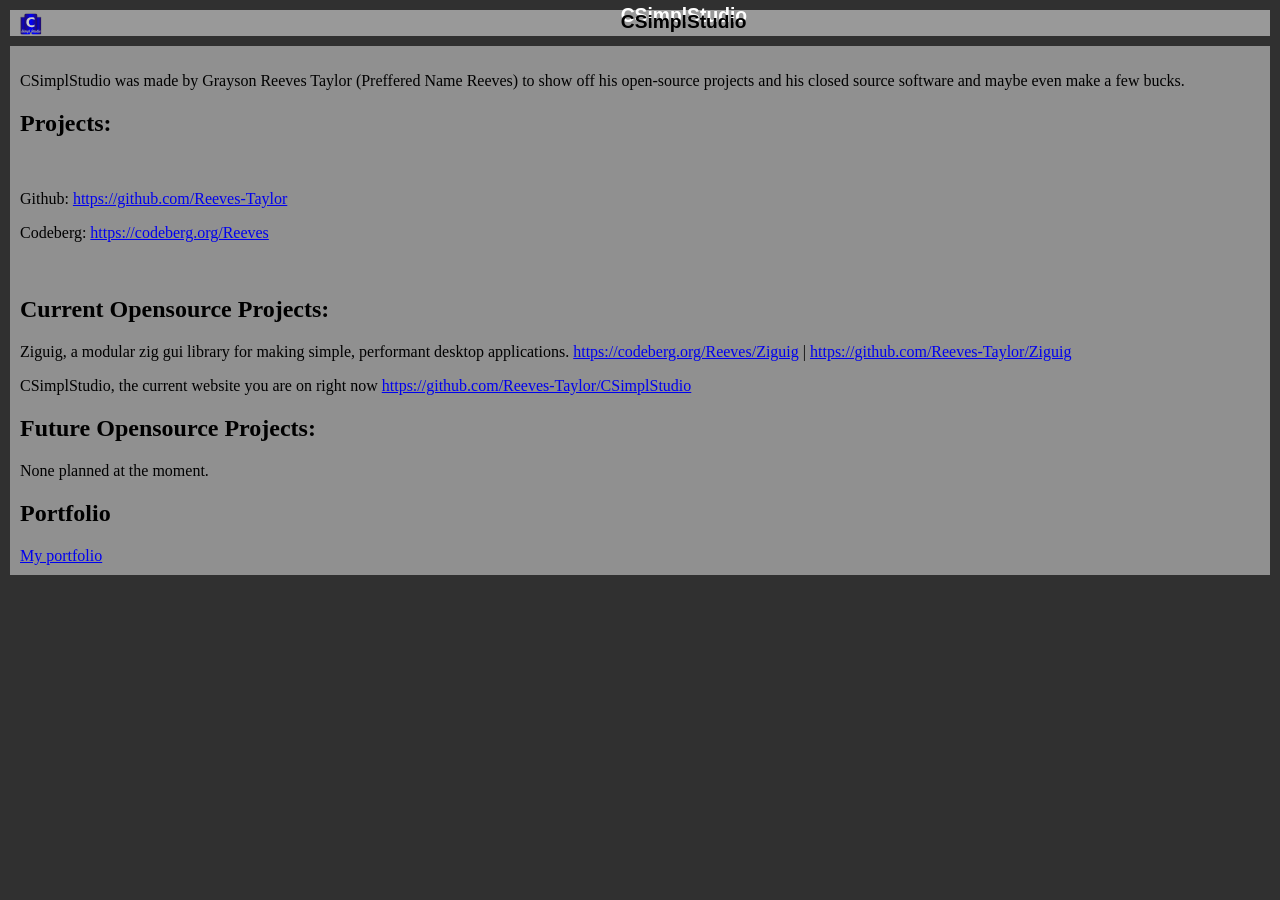
<file: index.html>
<!DOCTYPE html>
<html lang="en">
<head>
    <meta charset="UTF-8">
    <meta name="viewport" content="width=device-width, initial-scale=1.0">
    <link rel="stylesheet" href="src/style.css">
    <title>CSimplStudio</title>
</head>
<body>
    <div id="top-page">
        <!-- Removed width/height attributes from div -->
        <div id="top-bar" class="topBar">
            <!-- Added closing tag for image -->
            <svg width="4vw" height="4vw" preserveAspectRatio="none" class="logo">
                <image height="100%" width="100%" href="../assets/logo.svg" preserveAspectRatio="none" />
            </svg>
            <h1 class="title">CSimplStudio</h1>
            <h1 class="titleOutline">CSimplStudio</h1>
        </div>
    </div>
    
    <div class="TopContent">
        <p>CSimplStudio was made by Grayson Reeves Taylor (Preffered Name Reeves) to show off his open-source projects and his closed source software and maybe even make a few bucks.</p>
        <h2>Projects:</h2>
        <br>
        <p>Github: <a href="https://github.com/Reeves-Taylor">https://github.com/Reeves-Taylor</a></p>
        <p>Codeberg: <a href="https://codeberg.org/Reeves">https://codeberg.org/Reeves</a></p>
        <br>
        <h2>Current Opensource Projects:</h2>
        <p>Ziguig, a modular zig gui library for making simple, performant desktop applications. <a href="https://codeberg.org/Reeves/Ziguig">https://codeberg.org/Reeves/Ziguig</a> | <a href="https://github.com/Reeves-Taylor/Ziguig">https://github.com/Reeves-Taylor/Ziguig</a></p>
        <p>CSimplStudio, the current website you are on right now <a href="https://github.com/Reeves-Taylor/CSimplStudio">https://github.com/Reeves-Taylor/CSimplStudio</a></p>
        <h2>Future Opensource Projects:</h2>
        <p>None planned at the moment.</p>
        <h2>Portfolio</h2>
        <a href="portfolio.html">My portfolio</a>
    </div>
</body>
</html>
</file>
<file: src/style.css>
body {
    background-color: #303030; 
    padding: 0;
    margin: 0;
    overflow-x: hidden;
}


.topBar {
    margin: 10px;
    margin-right: 10px;
    padding-top: 0;
    height: 2vw;
    background-color: #999999;
    z-index: -1;
}

.logo {
    width: 1.7vw; 
    height: 1.7vw;
    margin-left: 10px;
    margin-top: 3px;
}

.title {
    color: #000000;
    font-family: 'Segoe UI', Tahoma, Geneva, Verdana, sans-serif;
    font-size: 1.5vw;
    position: relative;
    top: -3.2vw;
    left: calc(50% - 1.5vw);
    z-index: 1;
}

.titleOutline {
    color: #ffffff;
    font-family: 'Segoe UI', Tahoma, Geneva, Verdana, sans-serif;
    font-size: calc(1.5vw + .1px);
    position: relative;
    top: -6.35vw;
    left: calc(50% - (1.5vw + .1px));
    z-index: 0;
}

.TopContent {
    color: #000000;
    background-color: #909090;
    padding: 10px;
    margin: 10px;
}
</file>
